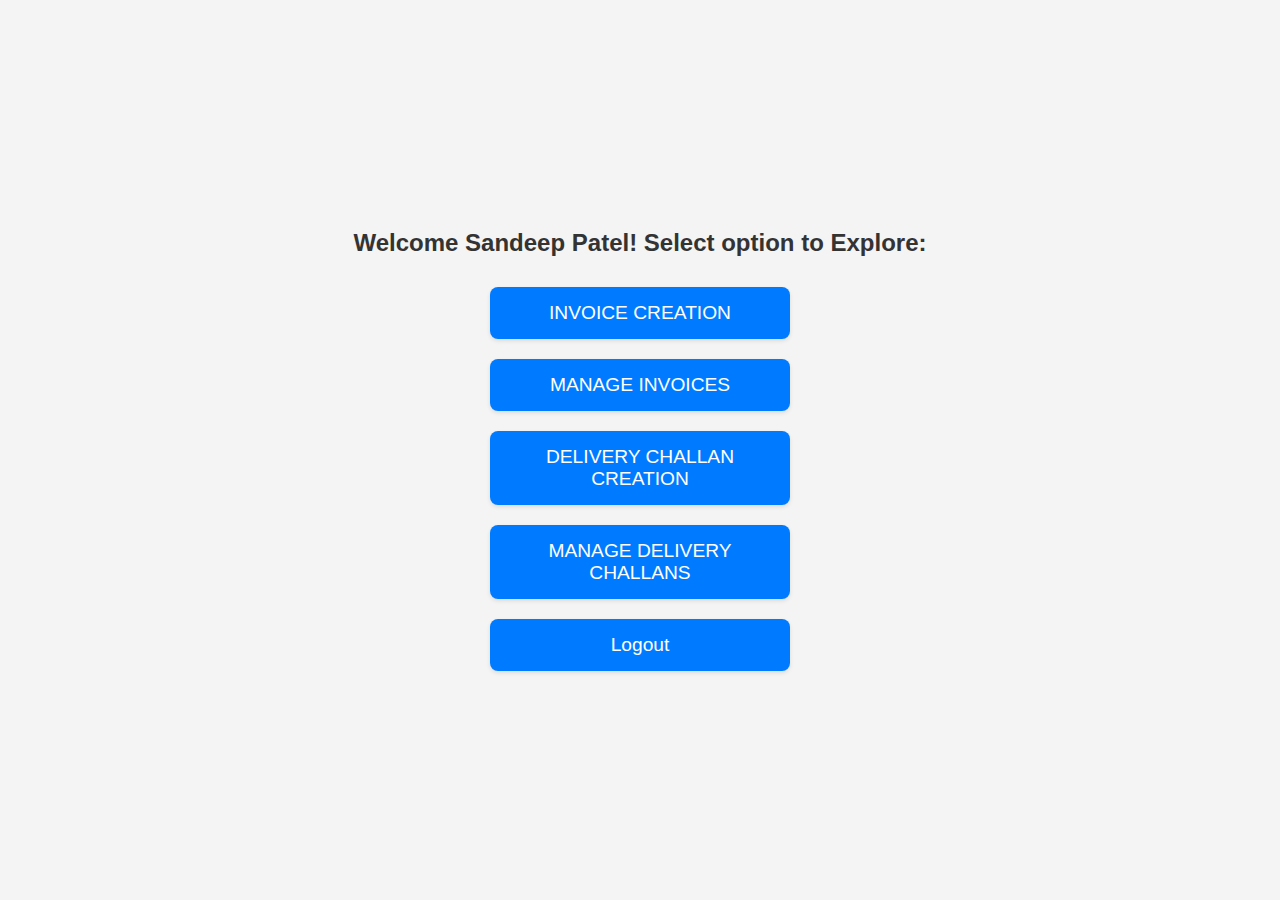
<file: buttons.html>
<!DOCTYPE html>
<html>
<head>
    <title>Select a Page</title>
    <meta name="viewport" content="width=device-width, initial-scale=1.0">
    <style>
        body {
            font-family: 'Segoe UI', Tahoma, Geneva, Verdana, sans-serif;
            background-color: #f4f4f4;
            display: flex;
            flex-direction: column;
            align-items: center;
            justify-content: center;
            min-height: 100vh;
            margin: 0;
        }

        h2 {
            color: #333;
            margin-bottom: 30px;
        }

        button {
            background-color: #007bff; /* Primary blue color */
            color: white;
            font-size: 1.2rem;
            padding: 15px 30px;
            margin-bottom: 20px;
            border: none;
            border-radius: 8px;
            cursor: pointer;
            transition: background-color 0.3s ease;
            width: 300px; /* Make buttons wider */
            text-align: center;
            box-shadow: 0 2px 4px rgba(0, 0, 0, 0.1);
        }

        button:hover {
            background-color: #0056b3; /* Darker shade on hover */
        }

        button:focus {
            outline: none;
            box-shadow: 0 0 0 3px rgba(0, 123, 255, 0.5); /* Add focus ring */
        }
    </style>
</head>
<body>
    <h2>Welcome Sandeep Patel! Select option to Explore:</h2>
    <button onclick="window.location.href='index.html?loggedIn=true'">INVOICE CREATION</button>
    <button onclick="window.location.href='invoice-manager.html?loggedIn=true'">MANAGE INVOICES</button>
    <button onclick="window.location.href='dc-index.html?loggedIn=true'">DELIVERY CHALLAN CREATION</button>
    <button onclick="window.location.href='challan-manager.html?loggedIn=true'">MANAGE DELIVERY CHALLANS</button>

    
    <button onclick="logout()">Logout</button>

    <script>
        function logout() {
            window.location.href = 'login.html';
        }
    </script>
</body>
</html>
</file>
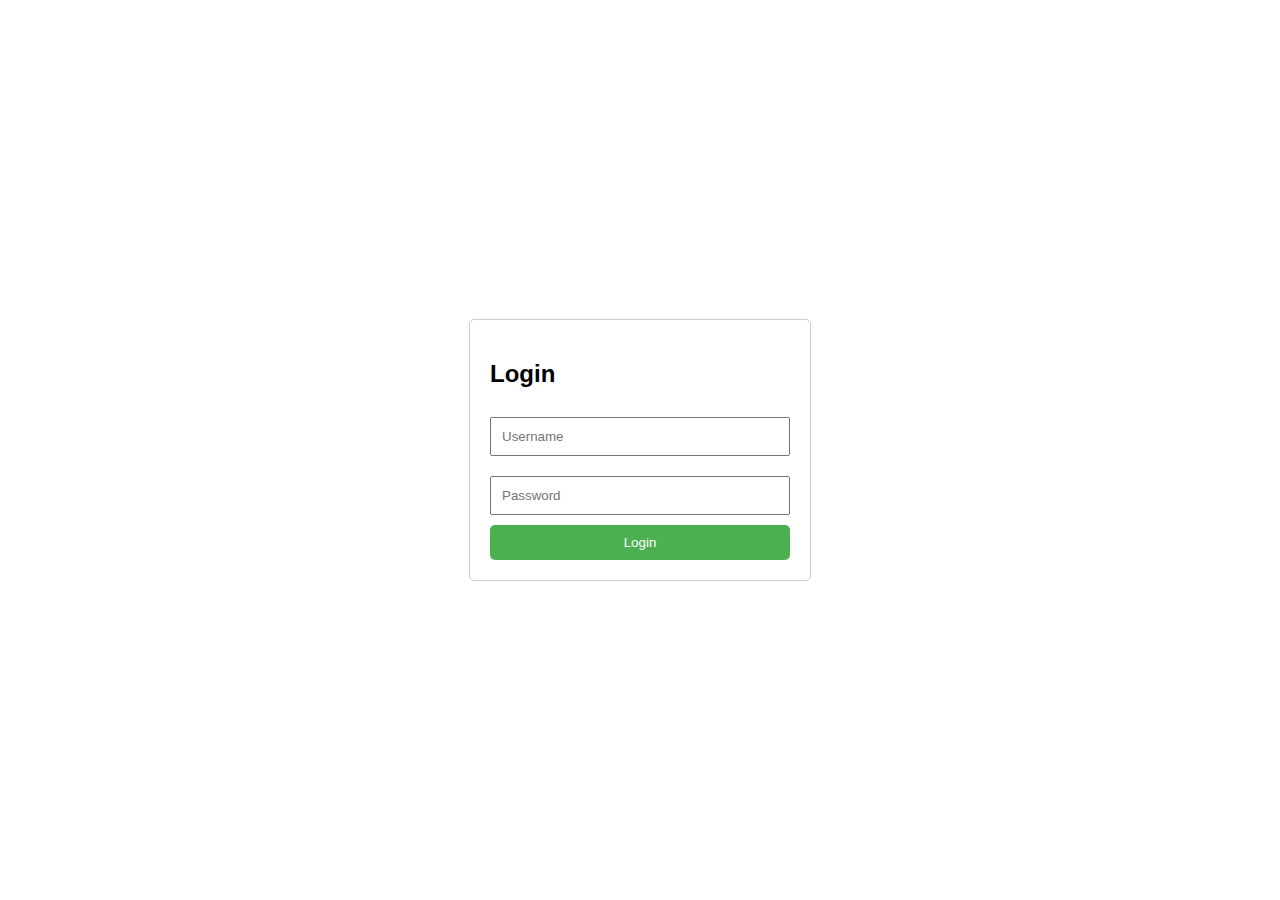
<file: login.html>
<!DOCTYPE html>
<html>
<head>
    <title>Login</title>
    <meta name="viewport" content="width=device-width, initial-scale=1.0">
    <style>
        body {
            font-family: sans-serif;
            display: flex;
            justify-content: center;
            align-items: center;
            height: 100vh;
            margin: 0;
        }

        #login-container {
            border: 1px solid #ccc;
            padding: 20px;
            border-radius: 5px;
            width: 300px;
        }

        input {
            width: 100%;
            padding: 10px;
            margin: 10px 0;
            box-sizing: border-box;
        }

        button {
            width: 100%;
            padding: 10px;
            background-color: #4CAF50;
            color: white;
            border: none;
            border-radius: 5px;
            cursor: pointer;
        }

        .error-message {
            color: red;
            margin-top: 10px;
        }
    </style>
</head>
<body>
    <div id="login-container">
        <h2>Login</h2>
        <input type="text" id="username" placeholder="Username" required>
        <input type="password" id="password" placeholder="Password" required>
        <button type="button" onclick="login()">Login</button>
        <p id="error-message" class="error-message" style="display: none;"></p>
    </div>

    <script>
        function login() {
            const username = document.getElementById('username').value;
            const password = document.getElementById('password').value;
            const errorMessage = document.getElementById('error-message');

            // Hardcoded username and password
            if (username === "hksons" && password === "hksons2025") { // Replace with your credentials
                window.location.href = 'index.html?loggedIn=true'; // Add parameter here
            } else {
                errorMessage.textContent = "Invalid username or password.";
                errorMessage.style.display = 'block';
            }
        }
    </script>
</body>
</html>
</file>
